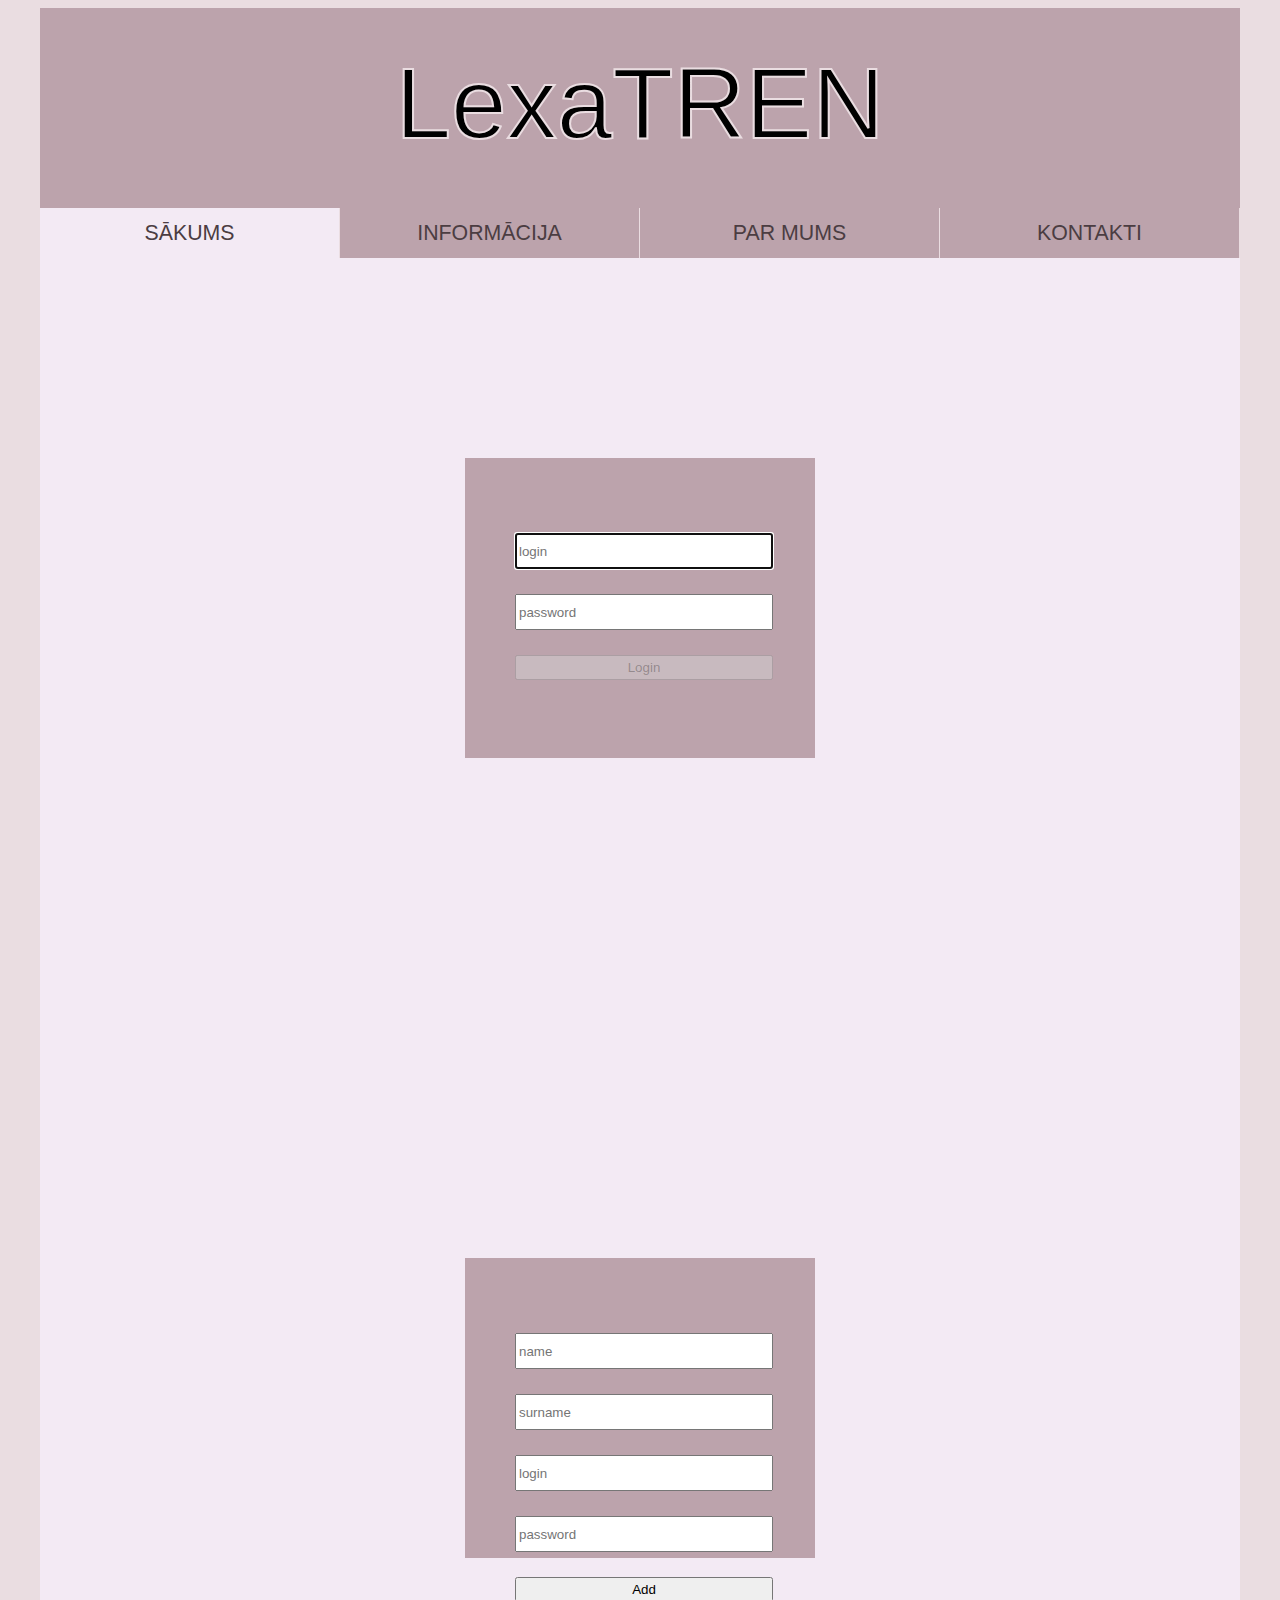
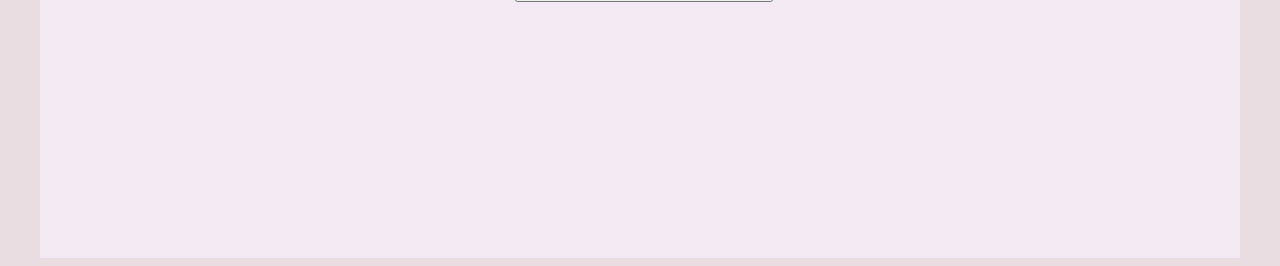
<file: index.html>
<!DOCTYPE html>
<html>
<head>
    <meta charset='utf-8'>
    <meta http-equiv='X-UA-Compatible' content='IE=edge'>
    <title>LexaTREN</title>
    <meta name='viewport' content='width=device-width, initial-scale=1'>
    <link rel='stylesheet' type='text/css' media='screen' href='main.css'>
    <script src='main.js'></script>
</head>
<body>
    <div id="page">
        <div id="top">
            <svg>
                <text x="50%" y="50%" dy=".35em" text-anchor="middle">
                    LexaTREN
                </text>
            </svg>
        </div>
        <div id="navigation">
            <ul>
                <a href="index.html"><li class="navButton" id="activePg">Sākums</li></a>
                <a href="info.html"><li class="navButton">Informācija</li></a>
                <a href="par.html"><li class="navButton">Par mums</li></a>
                <a href="kontakti.html"><li class="navButton">Kontakti</li></a>
            </ul>
        </div>
        <div id="content">
            <div class="login">
                <form class="formstyle" action="proc.php" method="post">
                    <input onchange='enableButton()' id="loginName" name="login" autofocus placeholder="login"/>
                    <input onchange='enableButton()' id="loginPw"name="password" type="password" placeholder="password"/>
                    <button id="login" disabled type="submit" >Login</button>
                </form>
            </div>
        </div>
        <div id="content">
            <div class="login">
                <form class="formstyle" action="add.php" method="post">
                    <input name="name" autofocus placeholder="name"/>
                    <input name="sname" placeholder="surname"/>
                    <input name="login" placeholder="login"/>
                    <input name="password" type="password" placeholder="password"/>
                    <button type="submit" >Add</button>
                </form>
            </div>
        </div>
    </div>
</body>
</html>
</file>
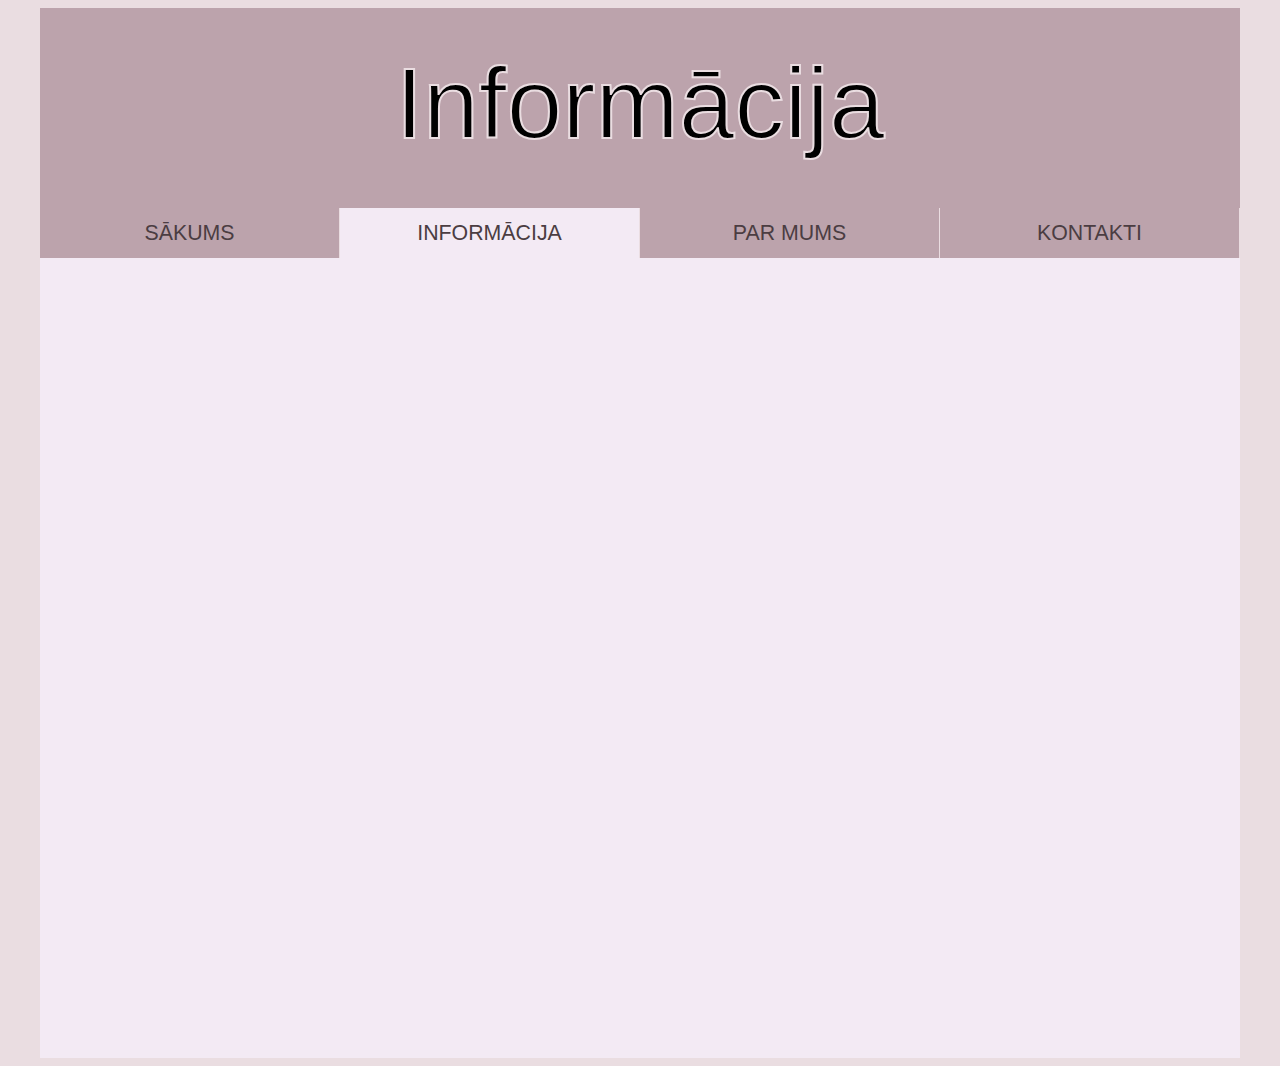
<file: info.html>
<!DOCTYPE html>
<html>
<head>
    <meta charset='utf-8'>
    <meta http-equiv='X-UA-Compatible' content='IE=edge'>
    <title>LexaTREN</title>
    <meta name='viewport' content='width=device-width, initial-scale=1'>
    <link rel='stylesheet' type='text/css' media='screen' href='main.css'>
    <script src='main.js'></script>
</head>
<body>
    <div id="page">
        <div id="top">
            <svg>
                <text x="50%" y="50%" dy=".35em" text-anchor="middle">
                    Informācija
                </text>
            </svg>
        </div>
        <div id="navigation">
            <ul>
                <a href="index.html"><li class="navButton">Sākums</li></a>
                <a href="info.html"><li class="navButton" id="activePg">Informācija</li></a>
                <a href="par.html"><li class="navButton">Par mums</li></a>
                <a href="kontakti.html"><li class="navButton">Kontakti</li></a>
            </ul>
        </div>
        <div id="content">

        </div>
    </div>
</body>
</html>
</file>
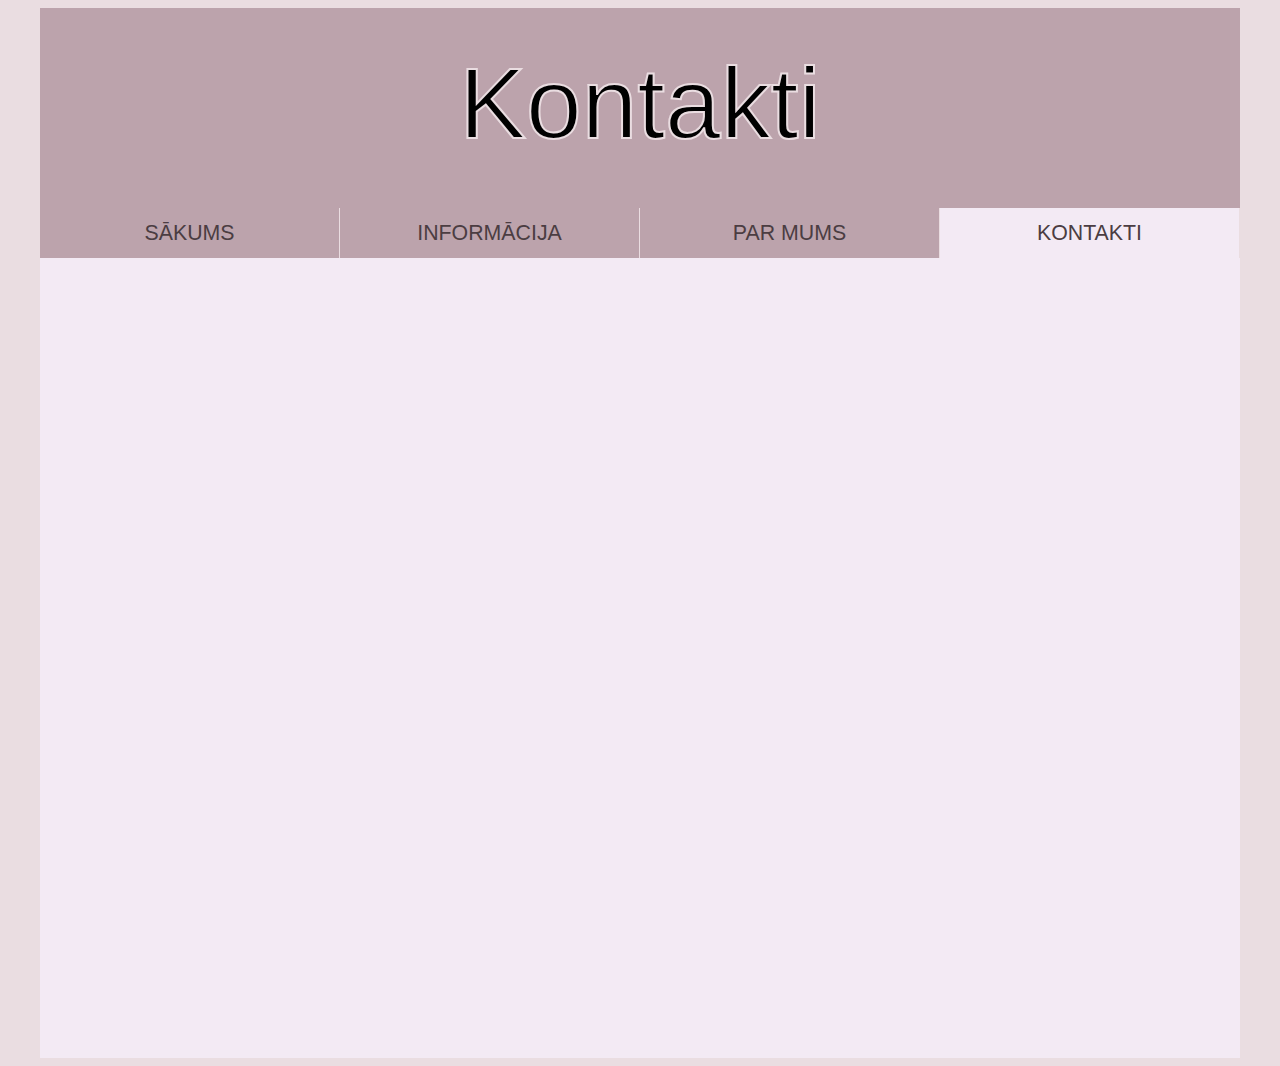
<file: kontakti.html>
<!DOCTYPE html>
<html>
<head>
    <meta charset='utf-8'>
    <meta http-equiv='X-UA-Compatible' content='IE=edge'>
    <title>LexaTREN</title>
    <meta name='viewport' content='width=device-width, initial-scale=1'>
    <link rel='stylesheet' type='text/css' media='screen' href='main.css'>
    <script src='main.js'></script>
</head>
<body>
    <div id="page">
        <div id="top">
            <svg>
                <text x="50%" y="50%" dy=".35em" text-anchor="middle">
                    Kontakti
                </text>
            </svg>
        </div>
        <div id="navigation">
            <ul>
                <a href="index.html"><li class="navButton">Sākums</li></a>
                <a href="info.html"><li class="navButton">Informācija</li></a>
                <a href="par.html"><li class="navButton">Par mums</li></a>
                <a href="kontakti.html"><li class="navButton" id="activePg">Kontakti</li></a>
            </ul>
        </div>
        <div id="content"></div>
    </div>
</body>
</html>
</file>
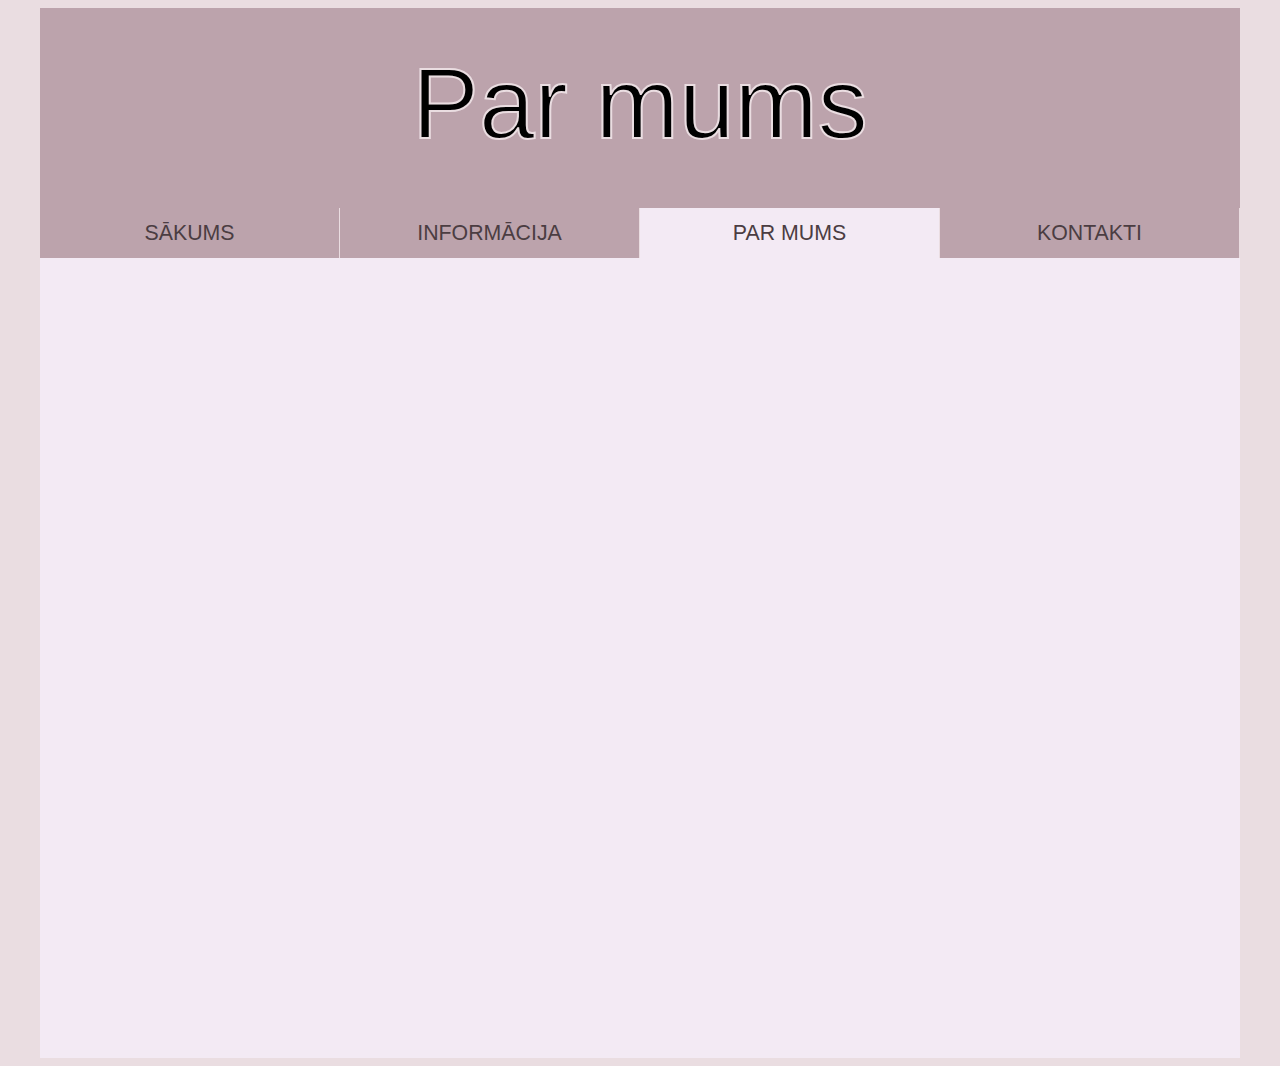
<file: par.html>
<!DOCTYPE html>
<html>
<head>
    <meta charset='utf-8'>
    <meta http-equiv='X-UA-Compatible' content='IE=edge'>
    <title>LexaTREN</title>
    <meta name='viewport' content='width=device-width, initial-scale=1'>
    <link rel='stylesheet' type='text/css' media='screen' href='main.css'>
    <script src='main.js'></script>
</head>
<body>
    <div id="page">
        <div id="top">
            <svg>
                <text x="50%" y="50%" dy=".35em" text-anchor="middle">
                    Par mums
                </text>
            </svg>
        </div>
        <div id="navigation">
            <ul>
                <a href="index.html"><li class="navButton">Sākums</li></a>
                <a href="info.html"><li class="navButton">Informācija</li></a>
                <a href="par.html"><li class="navButton" id="activePg">Par mums</li></a>
                <a href="kontakti.html"><li class="navButton">Kontakti</li></a>
            </ul>
        </div>
        <div id="content"></div>
    </div>
</body>
</html>
</file>
<file: main.css>
body{
    background-color: #EADDE1;
}

#page{
    width: 1200px;
    min-height: 1000px;
    margin: 0 auto;
    background-color: #BCA3AC;
}

#top{
    width: 1200px;
    min-height: 200px;
    background-color: #BCA3AC;
}

#navigation{
    width: 1200px;
    min-height: 50px;
    background-color: #EADDE1;
}

#content{
    width: 1200px;
    height: 800px;
    background-color: #F3EAF4;
}

.navButton{
    width: 299px;
    text-align: center;
    font-size: 16pt;
    height: 50px;
    text-transform: uppercase;
    line-height: 2.4;
    background-color: #BCA3AC;
    float: left;
    margin-right: 1px;
    color: #4b3d42;
    font-family: Verdana, Geneva, Tahoma, sans-serif;
}

.navButton:hover{
    background-color: #dcd3dd;
}

a:visited{
    color: #EADDE1;
}

#activePg{
    background-color: #F3EAF4;
}

ul{
    list-style-type: none;
    margin: 0px;
    margin-left: -40px;
}

@import url("https://fonts.googleapis.com/css2?family=Russo+One&display=swap");

svg {
	font-family: "Russo One", sans-serif;
	width: 100%; height: 100%;
    margin-top: 20px;
}
/*anim text*/

svg text {
	animation: stroke 5s infinite alternate;
	stroke-width: 2;
	stroke: #EADDE1;
	font-size: 100px;
}
@keyframes stroke {
	0%   {
		fill: rgba(72,138,204,0); stroke: #EADDE1;
		stroke-dashoffset: 25%; stroke-dasharray: 0 50%; stroke-width: 2;
	}
	70%  {fill: rgba(72,138,204,0); stroke: #EADDE1; }
	80%  {fill: rgba(72,138,204,0); stroke: #EADDE1; stroke-width: 3; }
	100% {
		fill: #EADDE1; stroke: rgba(54,95,160,0);
		stroke-dashoffset: -25%; stroke-dasharray: 50% 0; stroke-width: 0;
	}
}
/*formas pos*/

.login{
    position: relative;
    width: 350px;
    height: 300px;
    background-color: #BCA3AC;
    margin: 0 auto;
    top: 200px;
}

.formstyle{
    width: fit-content;
    height: fit-content;  
}

.formstyle input{
    position: relative;
    width: 250px;
    height: 30px;
    float: bottom;
    margin-bottom: 25px;
    left: 50px;
    top: 75px;
}

.formstyle button{
    position: relative;
    width: 258px;
    height: 25px;
    float: bottom;
    margin-bottom: 25px;
    left: 50px;
    top: 75px;
}
</file>
